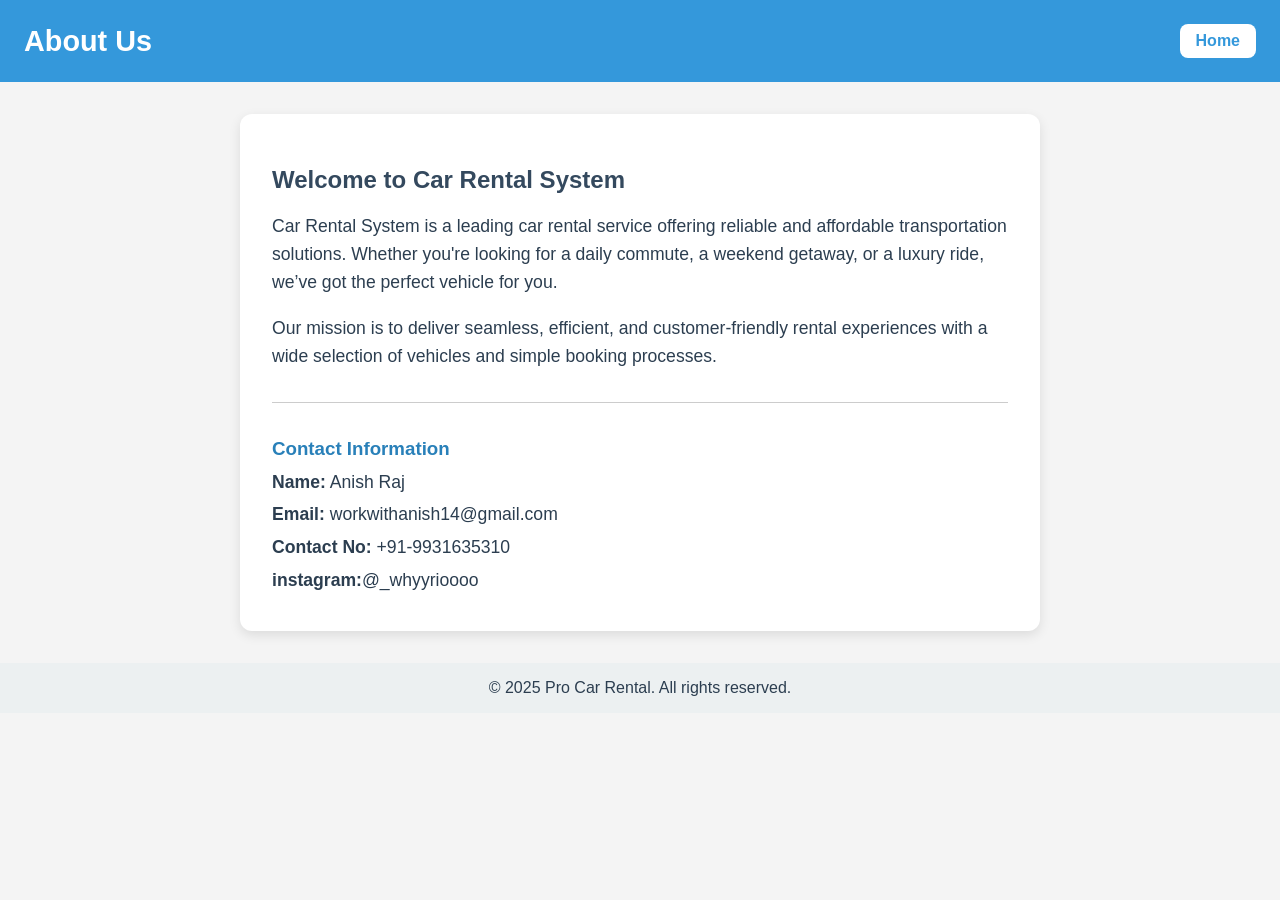
<file: contact.html>
<!DOCTYPE html>
<html lang="en">
<head>
  <meta charset="UTF-8" />
  <meta name="viewport" content="width=device-width, initial-scale=1.0"/>
  <title>About Us | Pro Car Rental</title>
  <style>
    * {
      box-sizing: border-box;
      font-family: 'Segoe UI', sans-serif;
    }
    body {
      margin: 0;
      background: #f4f4f4;
      color: #2c3e50;
    }
    header {
      background-color: #3498db;
      color: white;
      padding: 1.5rem;
      display: flex;
      justify-content: space-between;
      align-items: center;
    }
    header h1 {
      margin: 0;
      font-size: 1.8rem;
    }
    .home-button {
      background-color: white;
      color: #3498db;
      padding: 0.5rem 1rem;
      border: none;
      border-radius: 8px;
      cursor: pointer;
      font-weight: bold;
      text-decoration: none;
      transition: background-color 0.3s;
    }
    .home-button:hover {
      background-color: #ecf0f1;
    }
    .container {
      max-width: 800px;
      margin: 2rem auto;
      padding: 2rem;
      background: white;
      border-radius: 12px;
      box-shadow: 0 4px 12px rgba(0, 0, 0, 0.1);
    }
    h2 {
      margin-bottom: 1rem;
      color: #34495e;
    }
    p {
      font-size: 1.1rem;
      line-height: 1.6;
    }
    .contact-info {
      margin-top: 2rem;
      padding-top: 1rem;
      border-top: 1px solid #ccc;
    }
    .contact-info h3 {
      margin-bottom: 0.5rem;
      color: #2980b9;
    }
    .contact-info p {
      margin: 0.3rem 0;
    }
    footer {
      text-align: center;
      padding: 1rem;
      background: #ecf0f1;
      margin-top: 2rem;
    }
  </style>
</head>
<body>
  <header>
    <h1>About Us</h1>
    <a class="home-button" href="Frontpage.html">Home</a>
  </header>

  <div class="container">
    <h2>Welcome to Car Rental System</h2>
    <p>
       Car Rental System is a leading car rental service offering reliable and affordable transportation solutions. 
      Whether you're looking for a daily commute, a weekend getaway, or a luxury ride, we’ve got the perfect vehicle for you.
    </p>
    <p>
      Our mission is to deliver seamless, efficient, and customer-friendly rental experiences with a wide selection of vehicles 
      and simple booking processes.
    </p>

    <div class="contact-info">
      <h3>Contact Information</h3>
      <p><strong>Name:</strong> Anish Raj</p>
      <p><strong>Email:</strong> workwithanish14@gmail.com</p>
      <p><strong>Contact No:</strong> +91-9931635310</p>
      <p><strong>instagram:</strong>@_whyyrioooo</p>
    </div>
  </div>

  <footer>
    &copy; 2025 Pro Car Rental. All rights reserved.
  </footer>
</body>
</html>
</file>
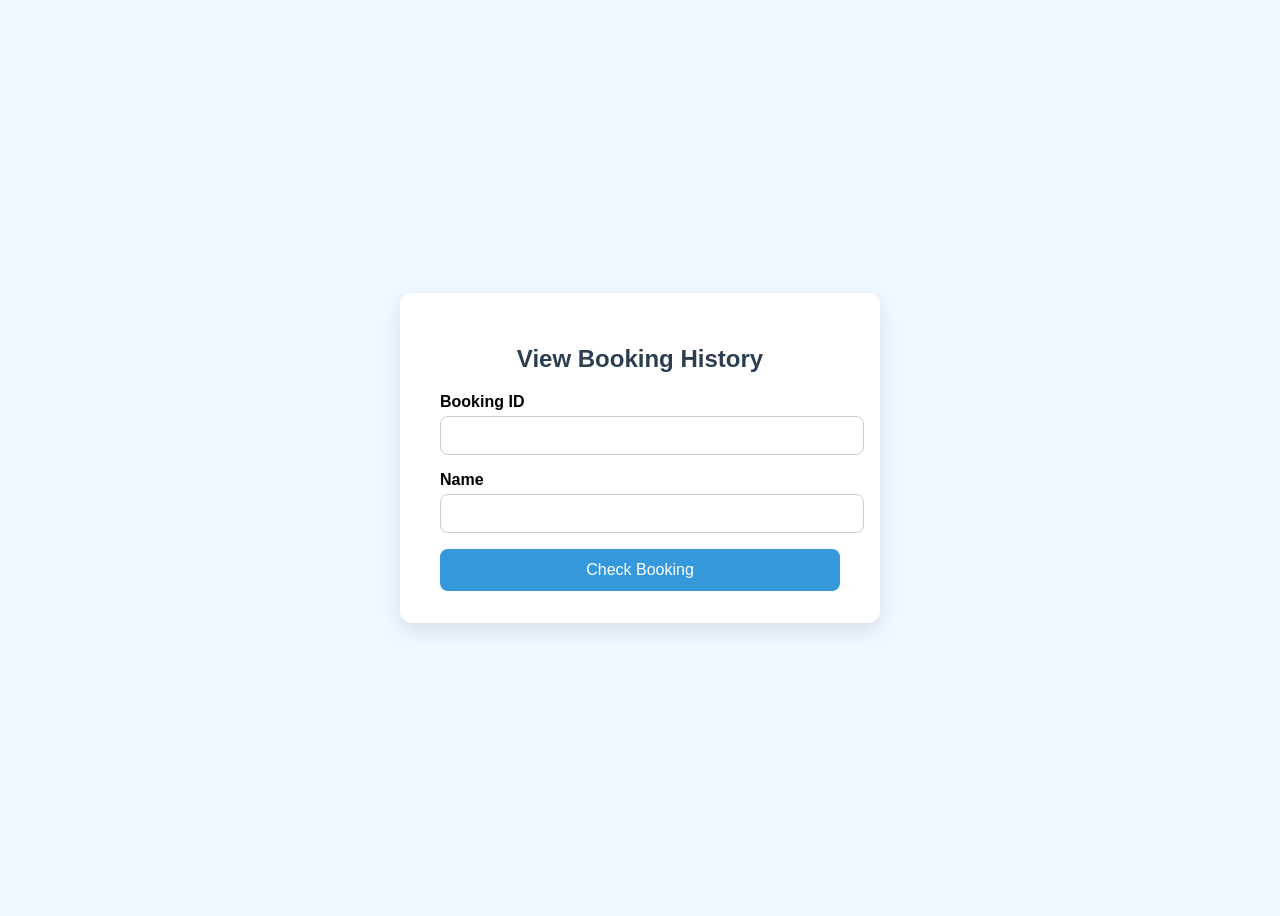
<file: history.html>
<!DOCTYPE html>
<html lang="en">
<head>
  <meta charset="UTF-8" />
  <title>Booking History | Pro Car Rental</title>
  <meta name="viewport" content="width=device-width, initial-scale=1.0" />
  <style>
    body {
      font-family: 'Segoe UI', sans-serif;
      background: #f0f8ff;
      display: flex;
      justify-content: center;
      align-items: center;
      height: 100vh;
    }
    .container {
      background: white;
      padding: 2rem 2.5rem;
      border-radius: 12px;
      box-shadow: 0 8px 20px rgba(0,0,0,0.1);
      width: 100%;
      max-width: 400px;
    }
    h2 {
      text-align: center;
      color: #2c3e50;
    }
    .form-group {
      margin-bottom: 1rem;
    }
    label {
      font-weight: 600;
    }
    input {
      width: 100%;
      padding: 0.7rem;
      margin-top: 0.3rem;
      border-radius: 8px;
      border: 1px solid #ccc;
    }
    button {
      width: 100%;
      padding: 0.75rem;
      background: #3498db;
      color: white;
      border: none;
      border-radius: 8px;
      font-size: 1rem;
      cursor: pointer;
    }
    button:hover {
      background: #2980b9;
    }
  </style>
</head>
<body>
  <div class="container">
    <h2>View Booking History</h2>
    <form action="booking_history.php" method="POST">
      <div class="form-group">
        <label for="booking_id">Booking ID</label>
        <input type="text" id="booking_id" name="booking_id" required />
      </div>
      <div class="form-group">
        <label for="name">Name</label>
        <input type="text" id="name" name="name" required />
      </div>
      <button type="submit">Check Booking</button>
    </form>
  </div>
</body>
</html>
</file>
